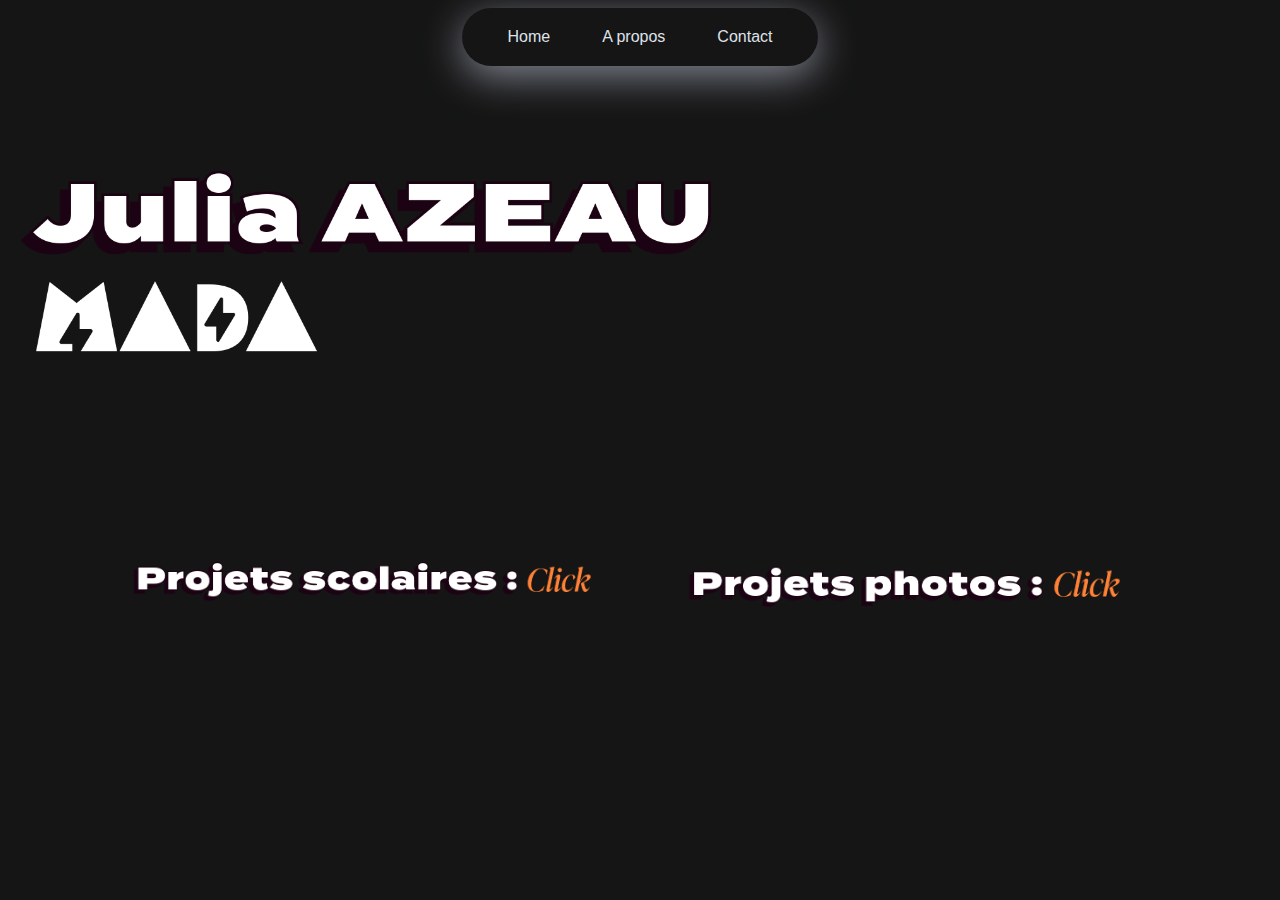
<file: index.html>
<!DOCTYPE html>
<html>
    <head>
        <meta charset="utf-8"/>
        <!--<link rel="stylesheet" href="globals.css" />
        <link rel="stylesheet" href="../css/styleguide.css"/>-->
        <link rel="stylesheet" href="css/nav.css"/>
        <link rel="stylesheet" href="css/index.css">
    </head>
    <body>
        <header>
            <nav>
                <a href="index.html" class="nav-item">Home</a>
                <a href="html/apropos.html" class="nav-item">A propos</a>
                <a href="html/contact.html" class="nav-item">Contact</a>
            </nav>
        </header>

        <div class="text">
            <img src="Ressources/Home/name.png"/>
        </div>

        <div class="projet">
            <a href="html/informatique.html">
                <img class="isen" src="Ressources/Home/projetsscolaires.png"  />
            </a>
            <img class="photo" src="Ressources/Home/projetsphotos.png"  />
        </div>
    </body>

</html>
</file>
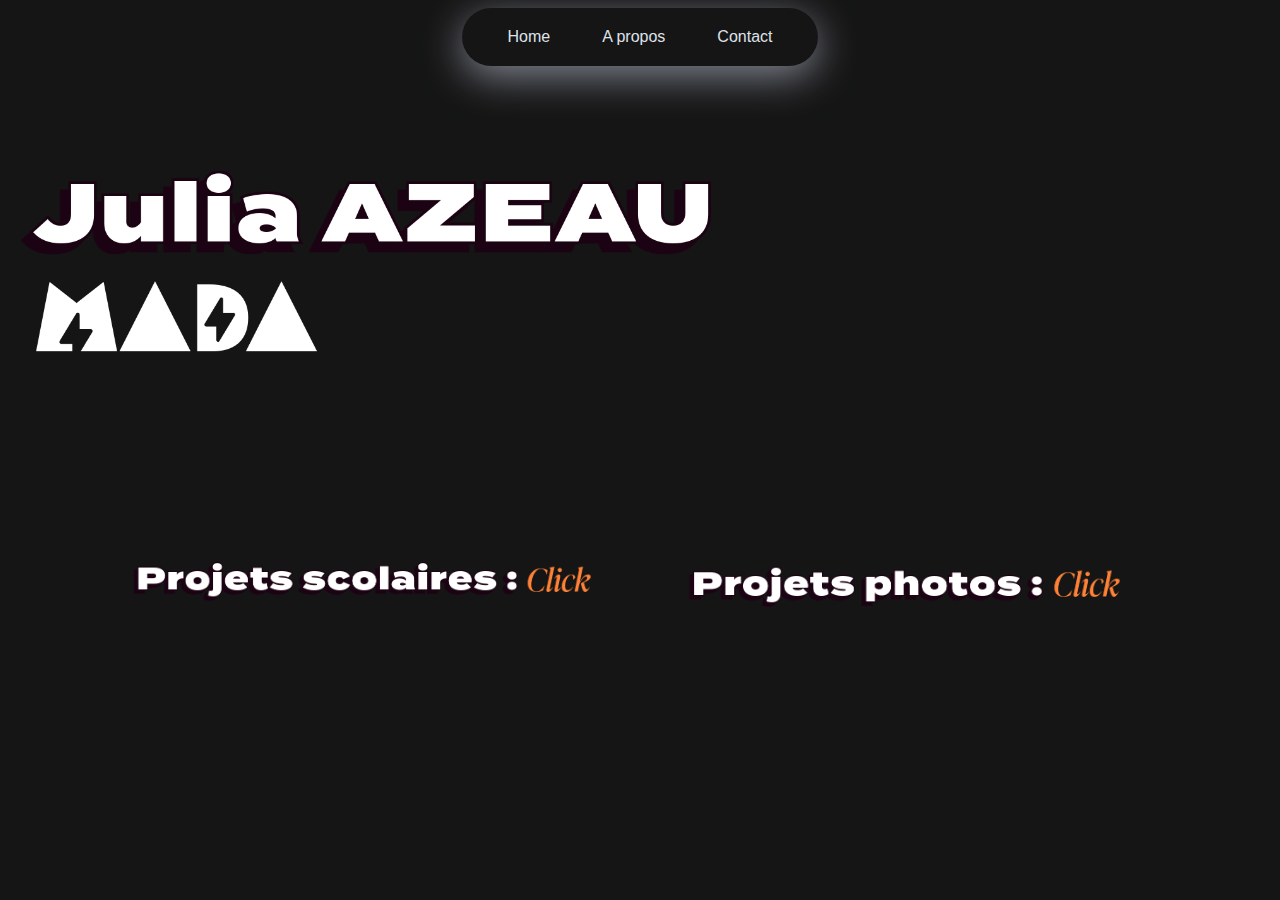
<file: html/index.html>
<!DOCTYPE html>
<html>
    <head>
        <meta charset="utf-8"/>
        <!--<link rel="stylesheet" href="globals.css" />
        <link rel="stylesheet" href="../css/styleguide.css"/>-->
        <link rel="stylesheet" href="../css/nav.css"/>
        <link rel="stylesheet" href="../css/index.css">
    </head>
    <body>
        <header>
            <nav>
                <a href="index.html" class="nav-item">Home</a>
                <a href="#" class="nav-item">A propos</a>
                <a href="#" class="nav-item">Contact</a>
            </nav>
        </header>

        <div class="text">
            <img src="../Ressources/Home/name.png"/>
        </div>

        <div class="projet">
            <a href="informatique.html">
                <img class="isen" src="../Ressources/Home/projetsscolaires.png"  />
            </a>
            <img class="photo" src="../Ressources/Home/projetsphotos.png"  />
        </div>
    </body>

</html>
</file>
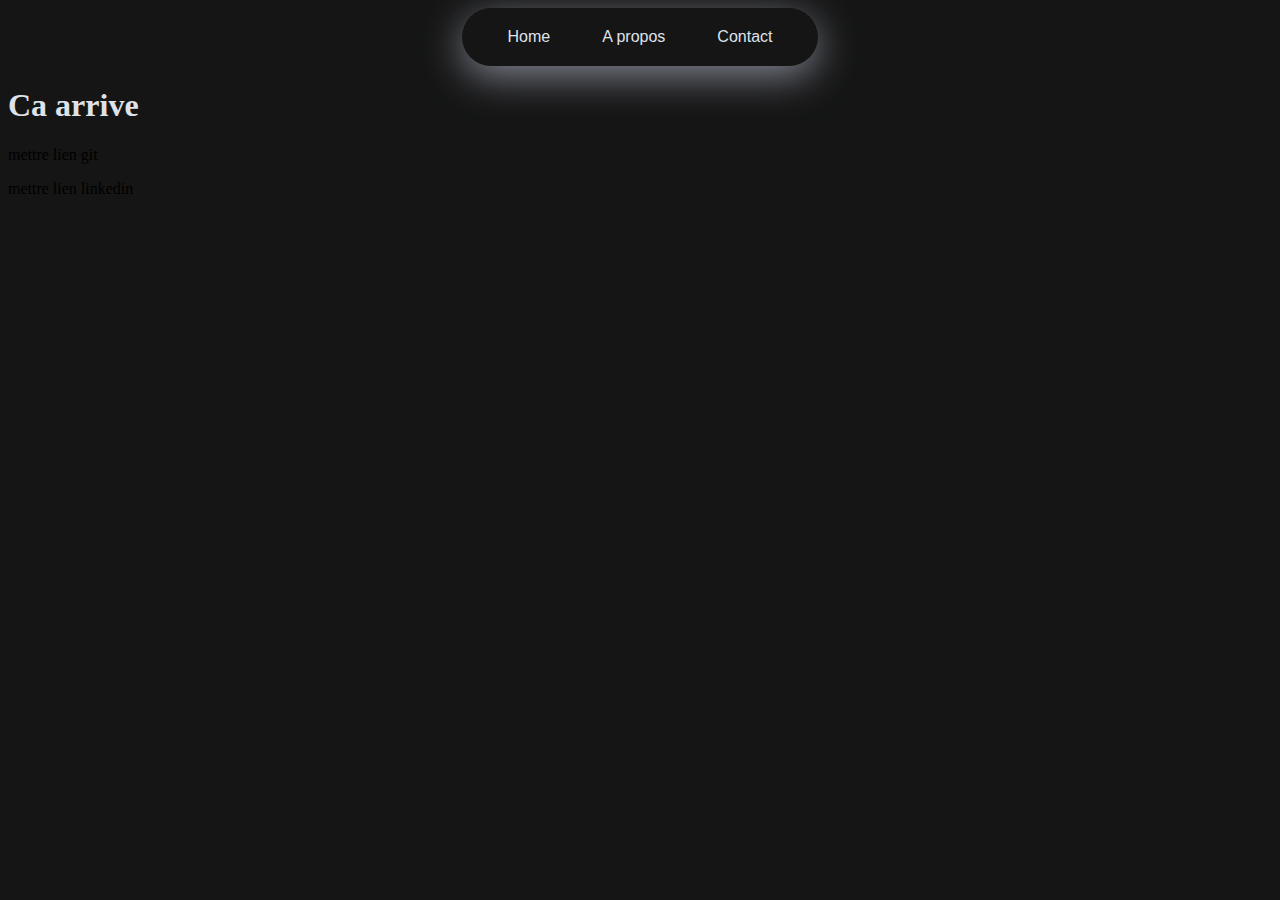
<file: html/contact.html>
<!DOCTYPE html>
<html lang="en">
    <head>
        <meta charset="utf-8"/>
        <!--<link rel="stylesheet" href="globals.css" />
        <link rel="stylesheet" href="../css/styleguide.css"/>-->
        <link rel="stylesheet" href="../css/nav.css"/>
        <link rel="stylesheet" href="../css/contact.css">
    </head>
    <body>
        <header>
            <nav>
                <a href="../index.html" class="nav-item">Home</a>
                <a href="apropos.html" class="nav-item">A propos</a>
                <a href="contact.html" class="nav-item">Contact</a>
            </nav>
        </header>

        <h1> Ca arrive </h1>

        <div class="git">
            <p> mettre lien git</p>
        </div>
        <div class="linkedin">
            <p> mettre lien linkedin</p>
        </div>

        <!-- à l'avenir inserez une boite mail -->

    </body>
</html>
</file>
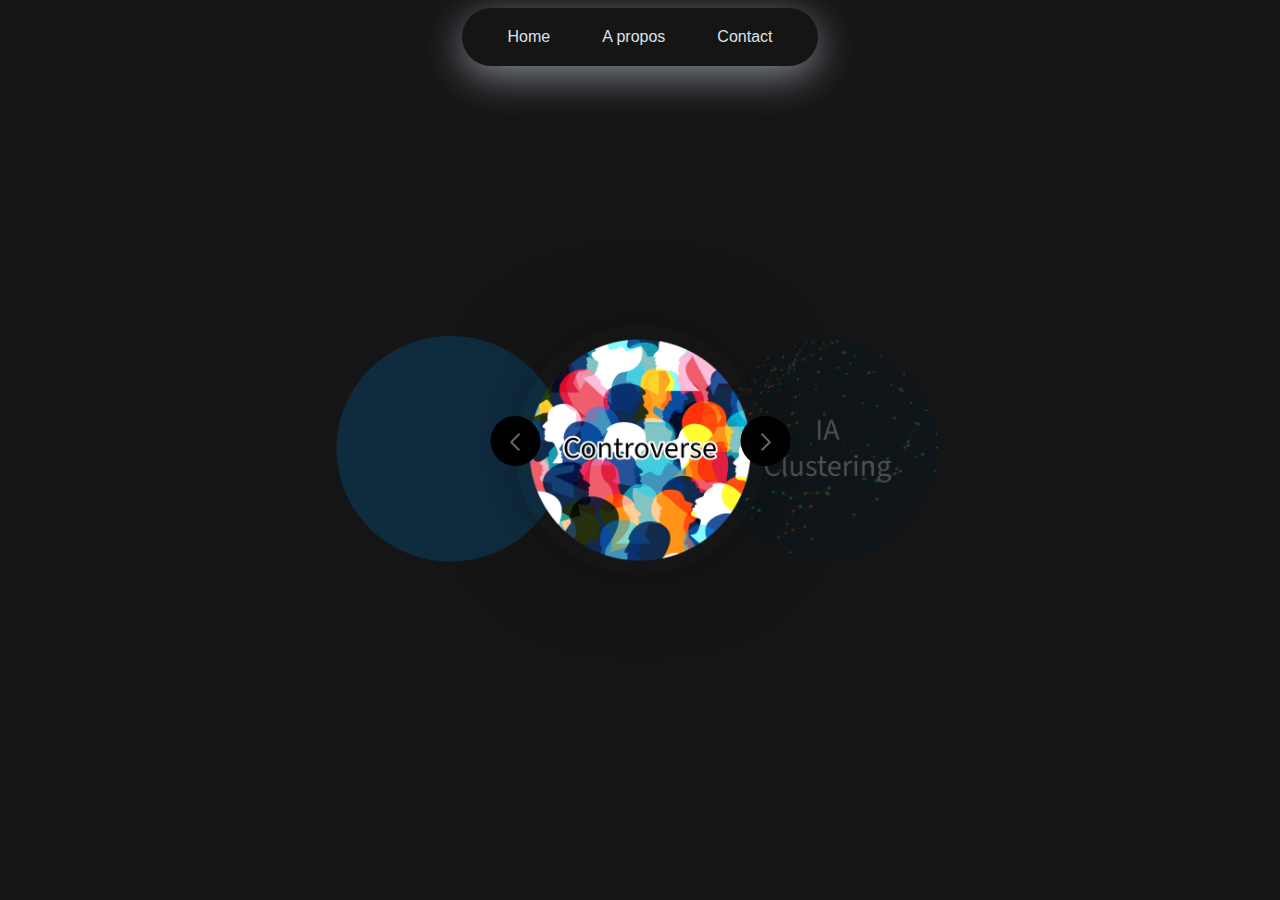
<file: html/informatique.html>
<!DOCTYPE html>
<html lang="en">
    <head>
        <meta charset="UTF-8">
        <title>informatique</title>
        <link rel="stylesheet" href="../css/nav.css"/>
        <link rel="stylesheet" href="../css/informatique.css"/>
        <script src="../js/informatique.js" defer></script>
    </head>
    <body>
        <header>
            <nav>
                <a href="index.html" class="nav-item">Home</a>
                <a href="#" class="nav-item">A propos</a>
                <a href="#" class="nav-item">Contact</a>
            </nav>
        </header>
        <div class="items">
            <div class="item active">
                <a href="https://hazelya.github.io/Controverse/">
                    <img class="rond1" src="../Ressources/projetInfo/controverse.png"/>
                </a>
            </div>
            <div class=" item next">
                <a href="https://github.com/Hazelya/Projet_IA_A3">
                    <img class="rond1" src="../Ressources/projetInfo/ia_clustering.png"/>
                </a>
            </div>
            <div class="item">
                <a href="projetR.html">
                    <img class="rond1" src="../Ressources/projetInfo/projetR.png"/>
                </a>
            </div>
            <div class="item">
                <img class="rond1" src="../Ressources/projetInfo/rond1.png"/>
            </div>
            <div class="item prev">
                <img class="rond1" src="../Ressources/projetInfo/rond1.png"/>
            </div>
            <div class="button-container">
                <div class="button left">
                    <div class="arrow-top"></div>
                    <div class="arrow-bottom"></div>
                </div>
                <div class="button right">
                    <div class="arrow-top"></div>
                    <div class="arrow-bottom"></div>
                </div>
            </div>
        </div>


    </body>
</html>
</file>
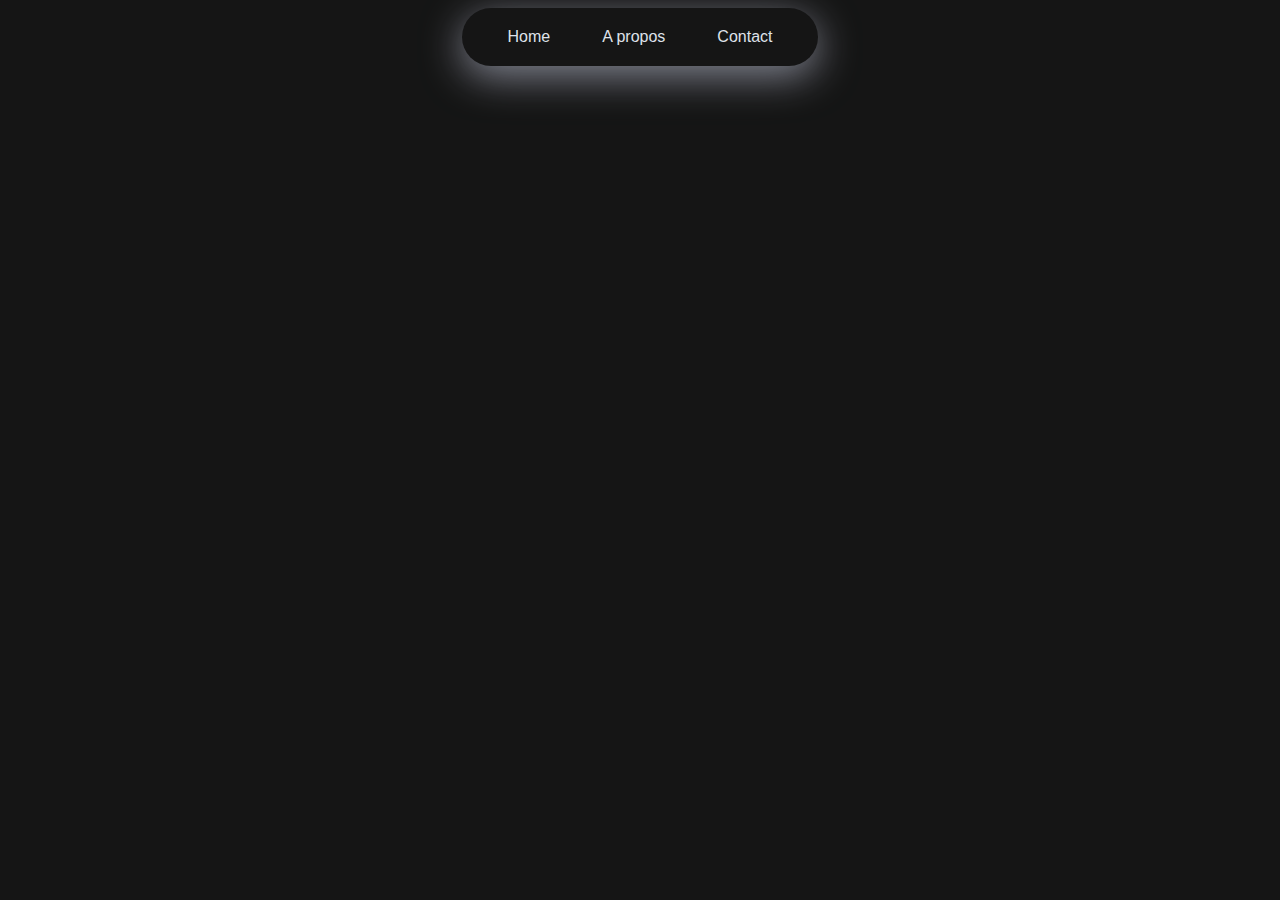
<file: html/projetR.html>
<!DOCTYPE html>
<html lang="en">
    <head>
        <meta charset="UTF-8">
        <title>informatique</title>
        <link rel="stylesheet" href="../css/nav.css"/>
        <link rel="stylesheet" href="../css/projetR.css">
    </head>
    <body>
        <header>
            <nav>
                <a href="index.html" class="nav-item">Home</a>
                <a href="#" class="nav-item">A propos</a>
                <a href="#" class="nav-item">Contact</a>
            </nav>
        </header>
        <iframe src="../Ressources/projetR/Rapport_R.pdf" title="PDF intégré"></iframe>
    </body>
</html>
</file>
<file: css/nav.css>
/*
Copie de https://believemy.com/r/creer-une-barre-de-navigation-avec-un-indicateur-anime
 */


/* On fait en sorte que chaque élément contienne sa marge interne avec box-sizing et on retire les traits qui sont par défaut sur les liens */
* {
    box-sizing: border-box;
    text-decoration: none;
}

header {
    display: flex; /* Utiliser flexbox pour le conteneur */
    justify-content: center; /* Centrer horizontalement */
}

/* On modernise notre balise de navigation avec une petite ombre. On mets tous les éléments du menu les uns bien à côté des autres avec flexbox (display: flex) */
nav {
    background-color: #151515;
    padding: 0 20px;
    border-radius: 40px;
    box-shadow: 0 10px 40px rgba(159, 162, 177, .8);
    display: inline-flex; /* Permet à la nav de s'ajuster à la taille de son contenu */
    overflow: hidden;
    overflow-x: auto;
    position: relative;
}

/* On stylise chaque élément */
.nav-item {
    color: #dfe2ea;
    font-family: arial, sans-serif;
    padding: 20px;
    margin: 0 6px;
    position: relative;
}

/* Ici on met juste un petit élément avant chaque élément pour le rendre plus beau visuellement */
.nav-item:before {
    content: "";
    position: absolute;
    bottom: -6px;
    background-color: #dfe2ea;
    height: 5px;
    width: 100%;
    border-radius: 8px 8px 0 0;
    left: 0;
    transition: .3s;
}

/* Avec les dernières nouveautés de CSS, on peut changer les propriétés des éléments selon des conditions avec not */
.nav-item:not(.is-active):hover:before {
    bottom: 0;
}
.nav-item:not(.is-active):hover {
    color: #FF8732;
}

/* Stylisons notre indicateur */
.nav-indicator {
    position: absolute;
    left: 0;
    bottom: 0;
    height: 5px;
    transition: .4s;
    border-radius: 8px 8px 0 0;
}
</file>
<file: css/index.css>
body {
    background-color: #151515;
}

.text{
    margin-top: 70px;
}

.text img{
    max-width: 1000px;
}

.projet{
    display: flex;
    justify-content: center;
    margin-top: 80px;
}

.projet img{
    max-height: 500px;
    max-width: 500px;
    margin: 25px;
}
</file>
<file: css/contact.css>
body {
    background-color: #151515;
}

h1{
    color: #dfe2ea;
}
</file>
<file: css/informatique.css>
body {
    font-family: Arial, sans-serif;
    background-color: #151515;
    overflow: hidden;
}


.items {
    position: absolute;
    top: 50%;
    left: 50%;
    transform: translate(-50%, -50%);
    user-select: none;
}

.items .item {
    position: absolute;
    top: 50%;
    left: 50%;
    transform: translate(-50%, -50%);
    width: 250px;
    height: 250px;
    border-radius: 50%;
    overflow: hidden;
    transition: all 300ms ease-in-out;
    z-index: -1;
    opacity: 0;
}

.item img {
    width: 100%;
    height: 100%;
    object-fit: cover;
}

.item.active {
    opacity: 1;
    z-index: 99;
    box-shadow: 0px 0px 105px -35px rgba(0, 0, 0, 0.75);
}

.item.prev {
    z-index: 2;
    opacity: 0.25;
    transform: translate(-125%, -50%);
}

.item.next {
    z-index: 2;
    opacity: 0.25;
    transform: translate(25%, -50%);
}

.items .button-container {
    position: absolute;
    top: 50%;
    left: 50%;
    transform: translate(-50%, -50%);
    width: 275px;
    z-index: 100;
}

.button-container .button {
    color: #FF8732;
    font-size: 32px;
    cursor: pointer;
    position: relative;
    opacity: 1;
    transition: all 300ms ease-in-out;
}

.button-container .button:hover {
    opacity: 1;
}

.button-container .button:before {
    content: "";
    position: absolute;
    top: 50%;
    left: 50%;
    transform: translate(-50%, -50%);
    width: 50px;
    height: 50px;
    background-color: rgba(0, 0, 0, 1);
    border-radius: 50%;
    z-index: -99;
}

.button-container .button:nth-child(1) {
    float: left;
}

.button-container .button:nth-child(2) {
    float: right;
}



/*
Design des fléches
https://codepen.io/HektorW/pen/eJMMaR
 */

/* FLECHE DOITE */
.right {
    cursor: pointer;
    height: 18px; /* taille fleche */
    position: absolute;
    transform: translateX(-50%) translateY(-50%);
    transition: transform 0.1s;
    width: 12px; /* taille fleche */
    justify-content: center;
}

.right .arrow-top,
.right .arrow-bottom {
    background-color: #666;
    height: 1.6px; /* epaisseur de la fleche */
    left: -2px; /* placement de la fleche par rapport a la gauche*/
    position: absolute;
    top: 50%;
    width: 100%;
}

.right .arrow-top:after,
.right .arrow-bottom:after {
    background-color: #FF8732;
    content: '';
    height: 100%;
    position: absolute;
    top: 0;
    transition: all 0.15s; /* Utilisation directe de la durée */
}

.right .arrow-top {
    transform: rotate(45deg);
    transform-origin: bottom right;
}

.right .arrow-top:after {
    left: 100%;
    right: 0;
    transition-delay: 0s;
}

.right .arrow-bottom {
    transform: rotate(-45deg);
    transform-origin: top right;
}

.right .arrow-bottom:after {
    left: 0;
    right: 100%;
    transition-delay: 0.15s; /* Utilisation directe de la durée */
}

.right:hover .arrow-top:after {
    left: 0;
    transition-delay: 0.15s;
}

.right:hover .arrow-bottom:after {
    right: 0;
    transition-delay: 0s;
}

.right:active {
    transform: translateX(-50%) translateY(-50%) scale(0.9);
}

/* FLECHE GAUCHE */

.left {
    cursor: pointer;
    height: 18px; /* taille fleche */
    position: absolute;
    transform: translateX(-50%) translateY(-50%);
    transition: transform 0.1s;
    width: 12px; /* taille fleche */
    justify-content: center;
    left: 4.8%;
}

.left .arrow-top,
.left .arrow-bottom {
    background-color: #666;
    height: 1.6px; /* epaisseur de la fleche */
    left: 2px; /* placement de la fleche par rapport a la gauche */
    position: absolute;
    top: 50%;
    width: 100%;
}

.left .arrow-top:after,
.left .arrow-bottom:after {
    background-color: #FF8732;
    content: '';
    height: 100%;
    position: absolute;
    top: 0;
    transition: all 0.15s; /* Utilisation directe de la durée */
}

.left .arrow-top {
    transform: rotate(-45deg); /* Changement de l'angle de rotation pour pointer vers la gauche */
    transform-origin: bottom left; /* Modification de l'origine de transformation */
}

.left .arrow-top:after {
    right: 100%; /* Inversion de la direction du décalage pour pointer vers la gauche */
    left: 0; /* Changement de l'emplacement */
    transition-delay: 0s;
}

.left .arrow-bottom {
    transform: rotate(45deg); /* Changement de l'angle de rotation pour pointer vers la gauche */
    transform-origin: top left; /* Modification de l'origine de transformation */
}

.left .arrow-bottom:after {
    right: 0; /* Inversion de la direction du décalage */
    left: 100%; /* Changement de l'emplacement */
    transition-delay: 0.15s; /* Utilisation directe de la durée */
}

.left:hover .arrow-top:after {
    right: 0; /* Ajustement pour l'animation au survol */
    transition-delay: 0.15s;
}

.left:hover .arrow-bottom:after {
    left: 0; /* Ajustement pour l'animation au survol */
    transition-delay: 0s;
}

.left:active {
    transform: translateX(-50%) translateY(-50%) scale(0.9);
}
</file>
<file: css/projetR.css>
body {
    font-family: Arial, sans-serif;
    background-color: #151515;
    overflow: hidden;
}

/* Style pour l'iframe */
iframe {
    width: 100%;
    height: 655px; /* Ajustez la hauteur selon vos besoins */
    border: none;
    padding: 20px 10px 10px 10px;
}
</file>
